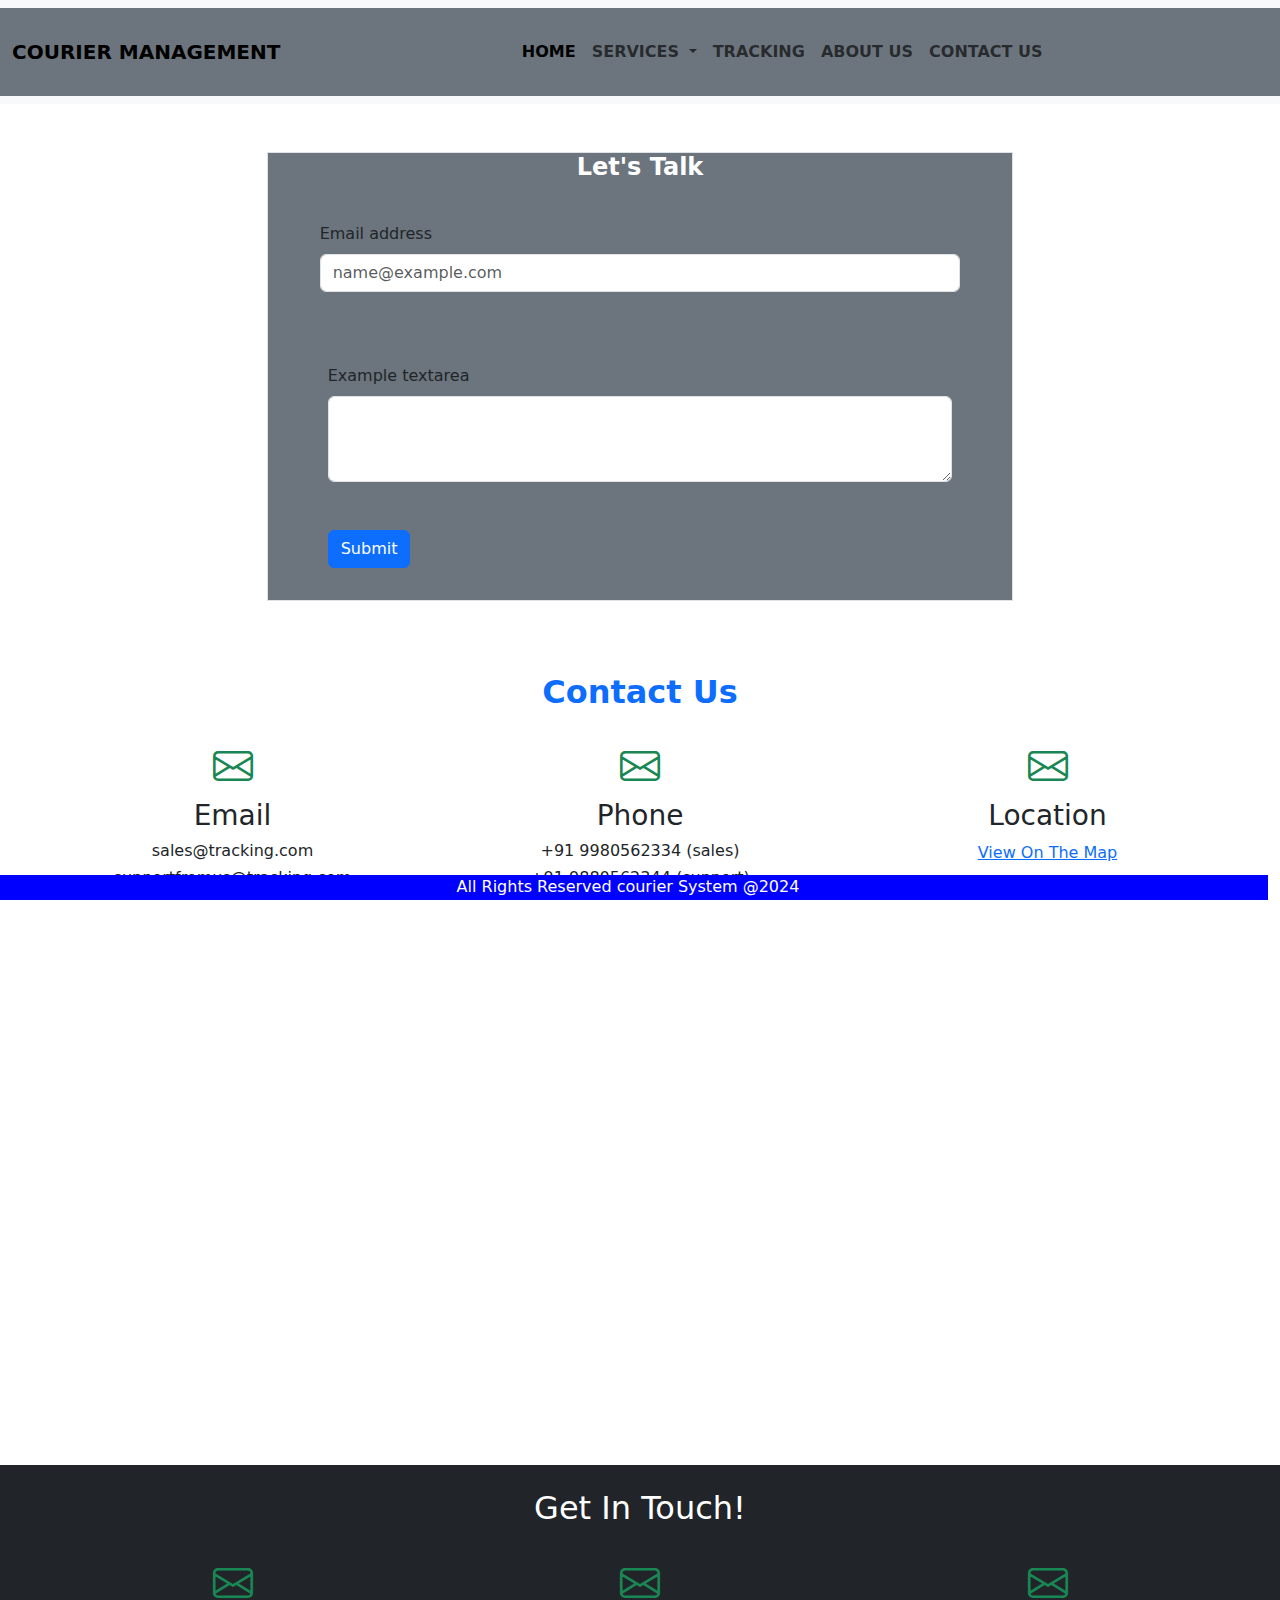
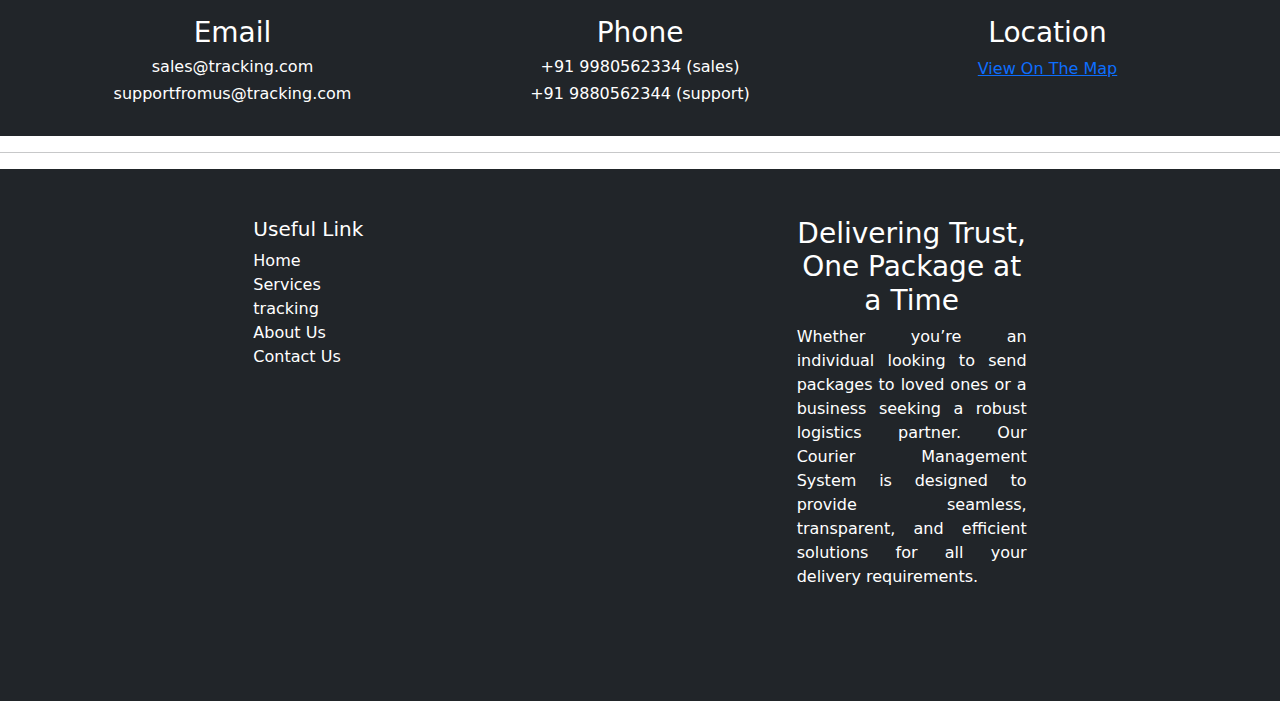
<file: contact.html>
<!DOCTYPE html>
<html lang="en">
<head>
    <meta charset="UTF-8">
    <meta name="viewport" content="width=device-width, initial-scale=1.0">
    <link href="https://cdn.jsdelivr.net/npm/bootstrap@5.3.3/dist/css/bootstrap.min.css" rel="stylesheet" integrity="sha384-QWTKZyjpPEjISv5WaRU9OFeRpok6YctnYmDr5pNlyT2bRjXh0JMhjY6hW+ALEwIH" crossorigin="anonymous">
    <script src="https://cdn.jsdelivr.net/npm/bootstrap@5.3.3/dist/js/bootstrap.bundle.min.js" integrity="sha384-YvpcrYf0tY3lHB60NNkmXc5s9fDVZLESaAA55NDzOxhy9GkcIdslK1eN7N6jIeHz" crossorigin="anonymous"></script>
    <link rel="stylesheet" href="style.css">
    <link rel="stylesheet" href="https://cdn.jsdelivr.net/npm/bootstrap-icons@1.11.3/font/bootstrap-icons.min.css">

    <title>Document</title>
</head>
<body>
      <!---------nav bar--------------------->
<nav class="navbar navbar-expand-lg bg-body-tertiary  bg-primary">
    <div class="container-fluid  fw-bold bg-secondary">
          <a class="navbar-brand" href="#" >COURIER MANAGEMENT</a>
          <button class="navbar-toggler" type="button" data-bs-toggle="collapse" data-bs-target="#navbarNavDropdown" aria-controls="navbarNavDropdown" aria-expanded="false" aria-label="Toggle navigation">
            <span class="navbar-toggler-icon"></span>
          </button>
          <div class="collapse navbar-collapse justify-content-evenly" id="navbarNavDropdown">
            <ul class="navbar-nav justify-content-center p-4 ">
              <li class="nav-item text-white">
                <a class="nav-link active" aria-current="page" href="index.html">HOME</a>
              </li>
              <li class="nav-item dropdown">
                <a class="nav-link dropdown-toggle" href="#" role="button" data-bs-toggle="dropdown" aria-expanded="false">
                  SERVICES
                </a>
                <ul class="dropdown-menu">
                  <li><a class="dropdown-item" href="service.html">Express Parcel</a></li>
                  <li><a class="dropdown-item" href="service1.html">Warehousing</a></li>
                  <li><a class="dropdown-item" href="service2.html">Part Truck Load</a></li>
                </ul>
              </li>
              <li class="nav-item">
                <a class="nav-link" href="track.html">TRACKING</a>
              </li>
              <li class="nav-item">
                <a class="nav-link" href="about.html">ABOUT US</a>
              </li>
              <li class="nav-item">
                <a class="nav-link" href="contact.html">CONTACT US</a>
              </li>
            
              
            </ul>
          
              </div>
        </div>
      </nav>
      <!-------------------------form -->
      <div class="container-fluid ">
        <div class="row justify-content-around">
          
      <div class="col-md-7 m-5 border bg-secondary">
        <form>
          <h4 class="text-center text-white fw-bolder mb-3">Let's Talk</h4>
          <div class="mb-3 m-3 p-4">
            <label for="exampleFormControlInput1" class="form-label">Email address</label>
            <input type="email" class="form-control" id="exampleFormControlInput1" placeholder="name@example.com">
          </div>
          <div class="mb-3 m-5">
            <label for="exampleFormControlTextarea1" class="form-label">Example textarea</label>
            <textarea class="form-control" id="exampleFormControlTextarea1" rows="3"></textarea>
          </div>
          <div class="mb-3 m-5">
          <button type="button" class="btn btn-primary mb-3 text-center">Submit</button></br>
        </div>
        </form>
      </div>
    </div>
  </div>
      <!-------------------------------contact info---------------------->
      <div class="row  pb-4 justify-content-evenly">
        <h2 class=" text-center text-primary fw-bold p-4">Contact Us</h2>
        <div class="col-md-3  text-center">
          <h1 class="text-success"><i class="bi bi-envelope"></i></h1>
          <h3>Email</h3>
          <h6>sales@tracking.com</h6>
          <h6>supportfromus@tracking.com</h6>
        </div>
        <div class="col-md-3 text-center">
              <h1 class="text-success"><i class="bi bi-envelope"></i></h1>
              <h3>Phone</h3>
              <h6>+91 9980562334 (sales)</h6>
              <h6>+91 9880562344 (support)</h6>
        </div>
        <div class="col-md-3  text-center">
                  <h1 class="text-success"><i class="bi bi-envelope"></i></h1>
                  <h3>Location</h3>
                  <a href="#">View On The Map</a>
                  
        </div>
      </div>
      <div class="row p-5">
      <iframe src="https://www.google.com/maps/embed?pb=!1m18!1m12!1m3!1d3888.1578354390626!2d77.53079917358882!3d12.961750215097155!2m3!1f0!2f0!3f0!3m2!1i1024!2i768!4f13.1!3m3!1m2!1s0x3bae3f0777fcdb13%3A0xe29d677232e1a97f!2sAttiguppe%20Metro%20Entrance(%20towards%20Chandra%20Layout)!5e0!3m2!1sen!2sin!4v1732376169168!5m2!1sen!2sin" width="600" height="450" style="border:0;" allowfullscreen="" loading="lazy" referrerpolicy="no-referrer-when-downgrade"></iframe>
    </div>


    <!--------------------------------------footer area----------------------->
<div class="row bg-dark pb-4 justify-content-evenly">
    <h2 class=" text-center text-white p-4">Get In Touch!</h2>
    <div class="col-md-3 text-white text-center">
      <h1 class="text-success"><i class="bi bi-envelope"></i></h1>
      <h3>Email</h3>
      <h6>sales@tracking.com</h6>
      <h6>supportfromus@tracking.com</h6>
    </div>
    <div class="col-md-3 text-white text-center">
          <h1 class="text-success"><i class="bi bi-envelope"></i></h1>
          <h3>Phone</h3>
          <h6>+91 9980562334 (sales)</h6>
          <h6>+91 9880562344 (support)</h6>
    </div>
    <div class="col-md-3 text-white text-center">
              <h1 class="text-success"><i class="bi bi-envelope"></i></h1>
              <h3>Location</h3>
              <a href="#">View On The Map</a>
              
    </div>
  </div>
  <hr p-0>
  
  
  <div class="row bg-dark pb-5 justify-content-evenly">
    <div class="col-md-3 text-white p-5">
      <h5>Useful Link</h5>
      <a class="text-decoration-none text-white" href="./index.html">Home</a> <br/>
      <a class="text-decoration-none text-white" href="./services.html">Services</a> <br/>
      <a class="text-decoration-none text-white" href="./contact.html">tracking</a> <br/>
      <a class="text-decoration-none text-white" href="./about.html">About Us</a> <br/>
      <a class="text-decoration-none text-white" href="./about.html">Contact Us</a> <br/>
  </div>
    
    <div class="col-md-3 text-white text-center p-5">
      
      <h3>Delivering Trust, One Package at a Time</h3>
      <p  style="text-align: justify;">Whether you’re an individual looking to send packages to loved ones or a business seeking a robust logistics partner. Our Courier Management System is designed to provide seamless, transparent, and efficient solutions for all your delivery requirements.</p>
    </div>
    </div>
    
        <!-- ------------------- Footer Section Start here -------------- -->
        <div class="row">
          <div class="footer">
             <span>All Rights Reserved courier System @2024</span>
          </div>
         </div> 
</body>
</html>
</file>
<file: style.css>
*{
  padding: 0%;
  margin: 0%;
}
.card:hover {
    background-color: #f8f9fa; /* Light background */
    transition: background-color 0.3s ease;
    box-shadow: 0 4px 8px rgba(0, 123, 255, 0.5);
  }
  .footer{
    position: fixed;
    bottom: 0;
    width: 100%;
    height: 25px;
    background-color: blue;
    color: white;
    text-align: center;
}

.sect{
background-image:linear-gradient(rgba(65, 91, 183, 0.9),rgba(56, 51, 51, 0.9)),url(./images/express1.jpg);
  width:100%;
  background-size: cover;
  height: 500px;
  color: black;
  font-weight: bold;
  position: relative;
  right: 0%;
}
.shipping{
  background-image:linear-gradient(rgba(26, 27, 106, 0.9),rgba(56, 51, 51, 0.9)),url(./images/bulk.jpg);
  width:100%;
  background-size: cover;
  height: 900px;
  text-align: center;
  
}
</file>
